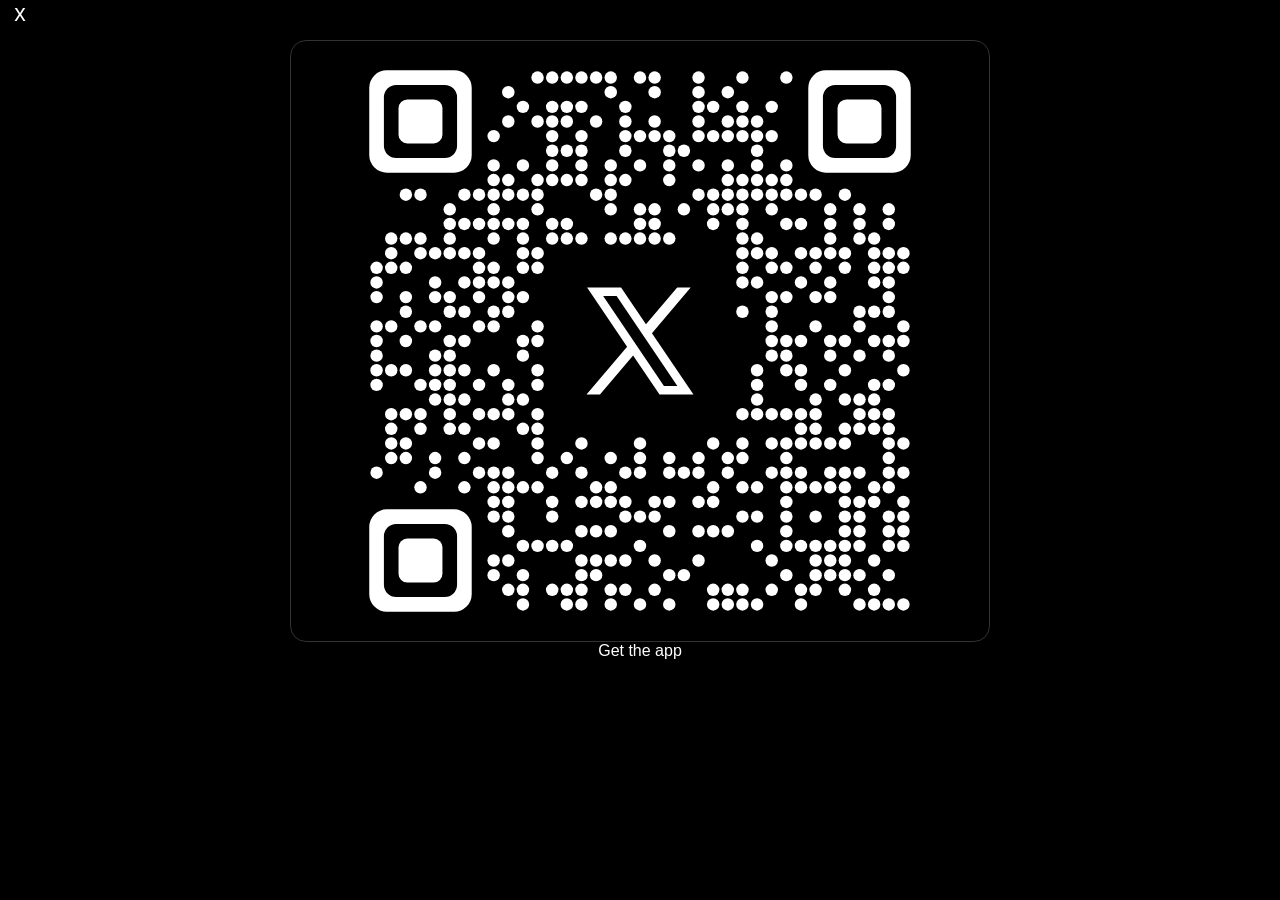
<file: qr.html>
<!DOCTYPE html>
<html lang="en">
<head>
    <meta charset="UTF-8">
    <link rel="stylesheet" href="style.css">
    <link rel="icon" type="image/x-icon" href="favicon.ico">
    <title>X</title>
    <div class="x"><a href="index.html">x</a>
        <div class="slika"><img src="download.svg" alt=""></div>
        <p id="get">Get the app</p>
    </div>
</head>
<body>
    
</body>
</html>
</file>
<file: style.css>
* {
    box-sizing: border-box;
    margin: 0;
    padding: 0;
    font-family: -apple-system, BlinkMacSystemFont, "Segoe UI", Roboto, Helvetica, Arial, sans-serif;
}

body {
    background-color: #000000;
    color: #ffffff;
    display: flex;
    flex-direction: column;
    min-height: 100vh;
    justify-content: space-between;
}

.obrazec {
    display: flex;  
    width: 100%;
    max-width: 1300px;
    margin: 0 auto;
    padding-top: 90px;
    align-items: center;
    justify-content: space-between;
}

.leva {
    display: flex;
    flex-direction: column;
    justify-content: center;
    width: 450px;
    padding: 20px;
}

h1 {
    font-size: 64px;
    font-weight: 700;
    margin-bottom: 40px;
    line-height: 1.1;
}

.buttons {
    display: flex;
    flex-direction: column;
    gap: 12px;
    width: 300px;
}

.btn {
    background-color: white;
    color: black;
    border: 2px solid black;
    width: 350px;
    border-radius: 20px;
    text-align: center;
    padding: 9px;
    padding-right: 40px;
    padding-left: 40px;
    margin-top: 8px;
    cursor: pointer;
    transition: background-color 0.2s ease, transform 0.1s ease;
    user-select: none;
}

.divider {
    display: flex;
    align-items: center;
    text-align: center;
    width: 350px;
    margin: 15px 0;
    color: #71767b;
    font-size: 15px;
}

.divider::before, .divider::after {
    content: '';
    flex: 1;
    border-bottom: 1px solid #2f3336;
    width: 350px;
}

.divider span {
    padding: 0 10px;
}

.login-form {
    display: flex;
    flex-direction: column;
    gap: 15px;
    width: 345px;
}

.vnos {
    background-color: #16181c !important;
    border: 1px solid #333639;
    border-radius: 4px;
    padding: 16px;
    color: white;
    font-size: 15px;
    outline: none;
    width: 350px;
    transition: border-color 0.2s;
}

.vnos:focus {
    border-color: #1d9bf0;
}

.oddaja {
    background-color: #eff3f4;
    color: #0f1419;
    border: none;
    border-radius: 20px;
    padding: 10px;
    width: 350px;
    font-weight: 700;
    font-size: 15px;
    cursor: pointer;
    transition: background-color 0.2s;
}

.oddaja:hover {
    background-color: #d7dbdc;
}

.desna {
    position: relative;
    display: flex;
    align-items: center;
    justify-content: center;
    flex: 1;
    height: 100%;
}

.qr-text {
    font-size: 12px;
    color: #71767b;
    margin-bottom: 10px;
}

.giant-x img {
    width: 650px;
}

.qr-box {
    position: absolute;
    bottom: 20px;
    right: 20px;
    background-color: black;
    border: 1px solid #2f3336;
    border-radius: 16px;
    padding: 15px;
    text-align: center;
    width: 200px;
    height: 200px;
    cursor: pointer;
    transition: transform 0.3s ease-in-out;
}

.qr-box:hover {
    transform: scale(1.08);
}

.qr-visual {
    background: transparent;
    padding: 0;
    border-radius: 8px;
    display: flex;
    align-items: center;
    justify-content: center;
}

.qr-visual img {
    width: 150px;
    height: 150px;
    filter: invert(100%) hue-rotate(180deg);
}

.terms {
    font-size: 11px;
    color: #71767b;
    width: 350px;
    margin-top: 15px;
    line-height: 1.4;
}

.terms a {
    color: #1d9bf0;
    text-decoration: none;
}

.terms a:hover {
    text-decoration: underline;
}

.footer {
    display: flex;
    flex-wrap: wrap;
    justify-content: center;
    gap: 15px;
    padding: 20px;
    font-size: 13px;
    color: #71767b;
}

.footer a {
    color: #71767b;
    text-decoration: none;
}

.footer a:hover {
    text-decoration: underline;
}

.slika img {
    width: 600px;
    height: 600px;
    filter: invert(100%) hue-rotate(180deg);
}

.slika {
    display: flex;
    justify-content: center;
    align-items: center;
    border: 1px solid #2f3336;
    border-radius: 16px;
    width: 700px;
    margin: 0 auto;
}

#get {
    text-align: center;
}

/* qr.html */
.x a {
    color: white;
    text-decoration: none;
    display: flex;
    justify-content: center;
    width: 40px;
    height: 40px;
    font-size: 23px;
}

.x a:hover {
    background-color: grey;
    border-radius: 50px;
    transition: background-color 0.5s;
}

/* --- Stili za registracijsko in prijavno stran --- */

.register-container {
    display: flex;
    flex-direction: column;
    align-items: center;
    width: 100%;
    max-width: 450px;
    margin: 40px auto;
    padding: 0 20px;
}

.register-header-logo img {
    width: 40px;
    height: auto;
    margin-bottom: 20px;
}

.register-container h1 {
    font-size: 31px;
    font-weight: 700;
    margin-bottom: 25px;
    text-align: left;
    width: 100%;
    max-width: 350px;
}

.register-form {
    display: flex;
    flex-direction: column;
    gap: 15px;
    width: 100%;
    max-width: 350px;
}

.name-row {
    display: flex;
    gap: 10px;
    width: 350px;
}

.name-row .vnos {
    width: 170px;
    padding: 14px 12px;
}

.phone-group {
    display: flex;
    gap: 8px;
    width: 350px;
}

.country-select {
    background-color: #16181c !important;
    color: #ffffff !important;
    border: 1px solid #333639;
    border-radius: 4px;
    padding: 0 10px;
    font-size: 14px;
    outline: none;
    cursor: pointer;
    transition: border-color 0.2s;
}

.country-select option {
    background-color: #16181c !important;
    color: #ffffff !important;
}

.country-select:focus {
    border-color: #1d9bf0;
}

.phone-input {
    width: 250px !important;
}

/* Strength Bar stili */
.strength-meter {
    width: 350px;
    height: 4px;
    background-color: #2f3336;
    border-radius: 2px;
    margin-top: 6px;
    overflow: hidden;
}

.strength-bar {
    height: 100%;
    width: 0%;
    transition: width 0.3s ease, background-color 0.3s ease;
}

.strength-text {
    font-size: 11px;
    color: #71767b;
    margin-top: 5px;
}

/* --- Dodatni razredi za prenos iz HTML inline stilov --- */

.hidden-step {
    display: none;
}

.btn-mt {
    margin-top: 15px;
}

.btn-back {
    margin-top: 10px;
    background-color: transparent !important;
    color: white !important;
    border: 1px solid #333639 !important;
}

.btn-back:hover {
    background-color: rgba(255, 255, 255, 0.05) !important;
}

.user-info-display {
    font-size: 14px;
    color: #71767b;
    margin-bottom: 10px;
}

.success-message {
    display: none;
    text-align: center;
    margin-top: 20px;
}

.success-title {
    color: #00ba7c;
    font-weight: bold;
    font-size: 18px;
    margin-bottom: 15px;
}

.btn-register {
    text-decoration: none;
    text-align: center;
    display: block;
    line-height: normal;
}

/* Stili za datum rojstva */
.dob-group {
    margin-bottom: 5px;
}

.dob-title {
    font-size: 15px;
    font-weight: bold;
    margin-bottom: 5px;
    color: #fff;
}

.dob-info {
    font-size: 12px;
    color: #71767b;
    margin-bottom: 10px;
    line-height: 1.3;
}

.dob-row {
    display: flex;
    gap: 8px;
    width: 350px;
}

.dob-month {
    flex: 2;
    padding: 14px 10px;
}

.dob-day {
    flex: 1;
    padding: 14px 10px;
}

.dob-year {
    flex: 1.2;
    padding: 14px 10px;
}

/* ==========================================
   ODZIVNI DIZAJN (VEDNO NA SAMEM KOCU DATOTEKE)
   ========================================== */

@media (max-width: 1024px) {
    .obrazec {
        flex-direction: column;
        align-items: center;
        padding: 20px 20px;
    }

    .desna {
        order: -1;
        width: 100%;
        height: auto;
        justify-content: center;
        margin-bottom: 20px;
    }

    .giant-x img {
        width: 50px !important;
        height: auto !important;
    }

    .qr-box {
        display: none;
    }

    .leva {
        width: 100%;
        max-width: 400px;
        align-items: center;
        padding: 0;
    }

    h1 {
        font-size: 40px;
        text-align: left;
        width: 100%;
        max-width: 350px;
    }

    .buttons, 
    .btn, 
    .divider, 
    .login-form, 
    .vnos, 
    .oddaja, 
    .terms {
        width: 100%;
        max-width: 350px;
        margin-left: auto;
        margin-right: auto;
    }

    .terms {
        text-align: left;
    }
}

@media (max-width: 500px) {
    h1 {
        font-size: 32px;
        margin-bottom: 20px;
    }
}
</file>
